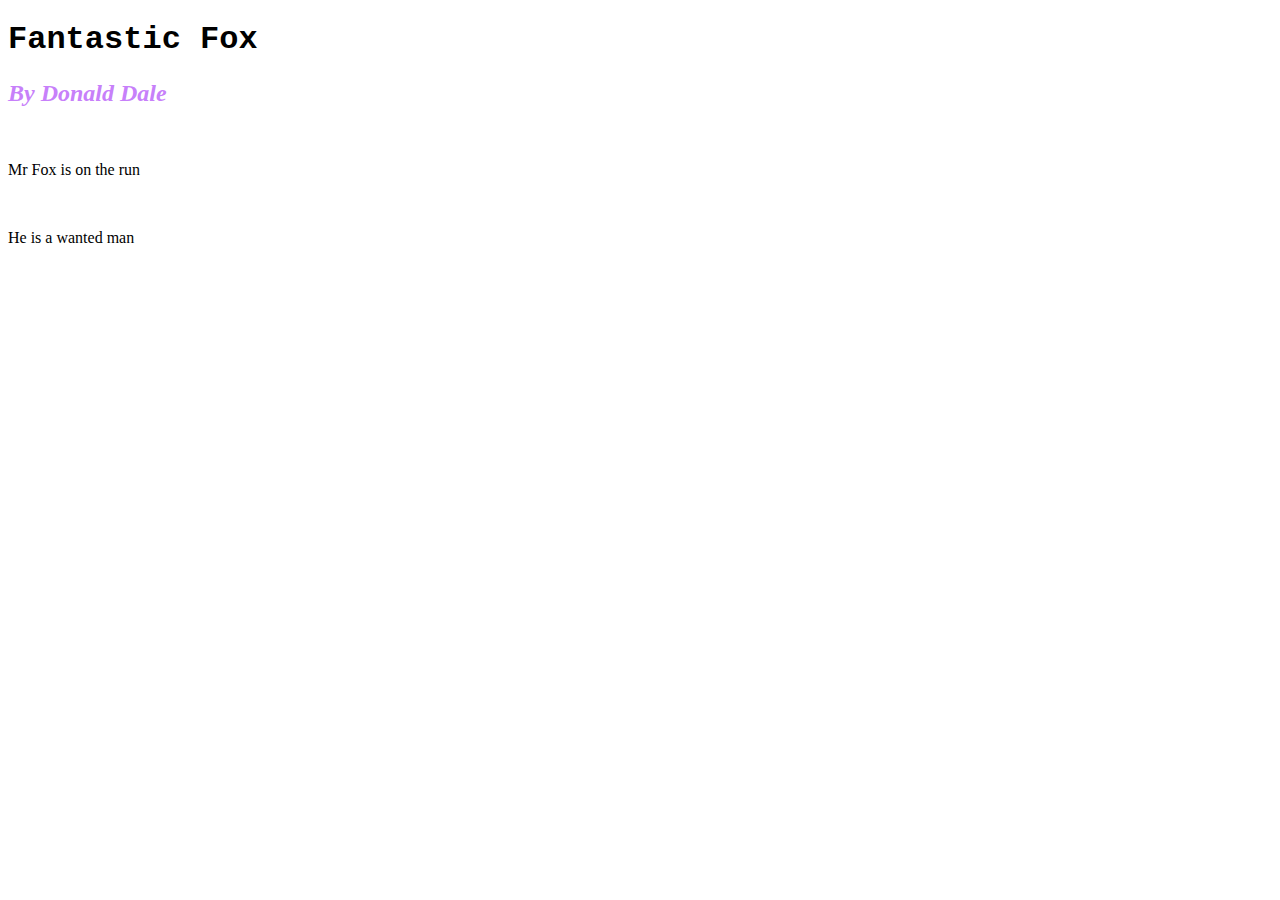
<file: index2.html>
<!DOCTYPE html>
<html lang="en">
<head>
    <meta charset="UTF-8">
    <meta http-equiv="X-UA-Compatible" content="IE=edge">
    <meta name="viewport" content="width=device-width, initial-scale=1.0">
    <link rel="stylesheet" href="/css/style.css">
    <title>Fantastic Fox</title>
</head>
<body>
    <h1>Fantastic Fox</h1>
    <h2 class="writer">By Donald Dale</h2>
    <br>
    <p class="content">Mr Fox is on the run</p>
    <br>
    <p>He is a wanted man</p>
</body>
</html>
</file>
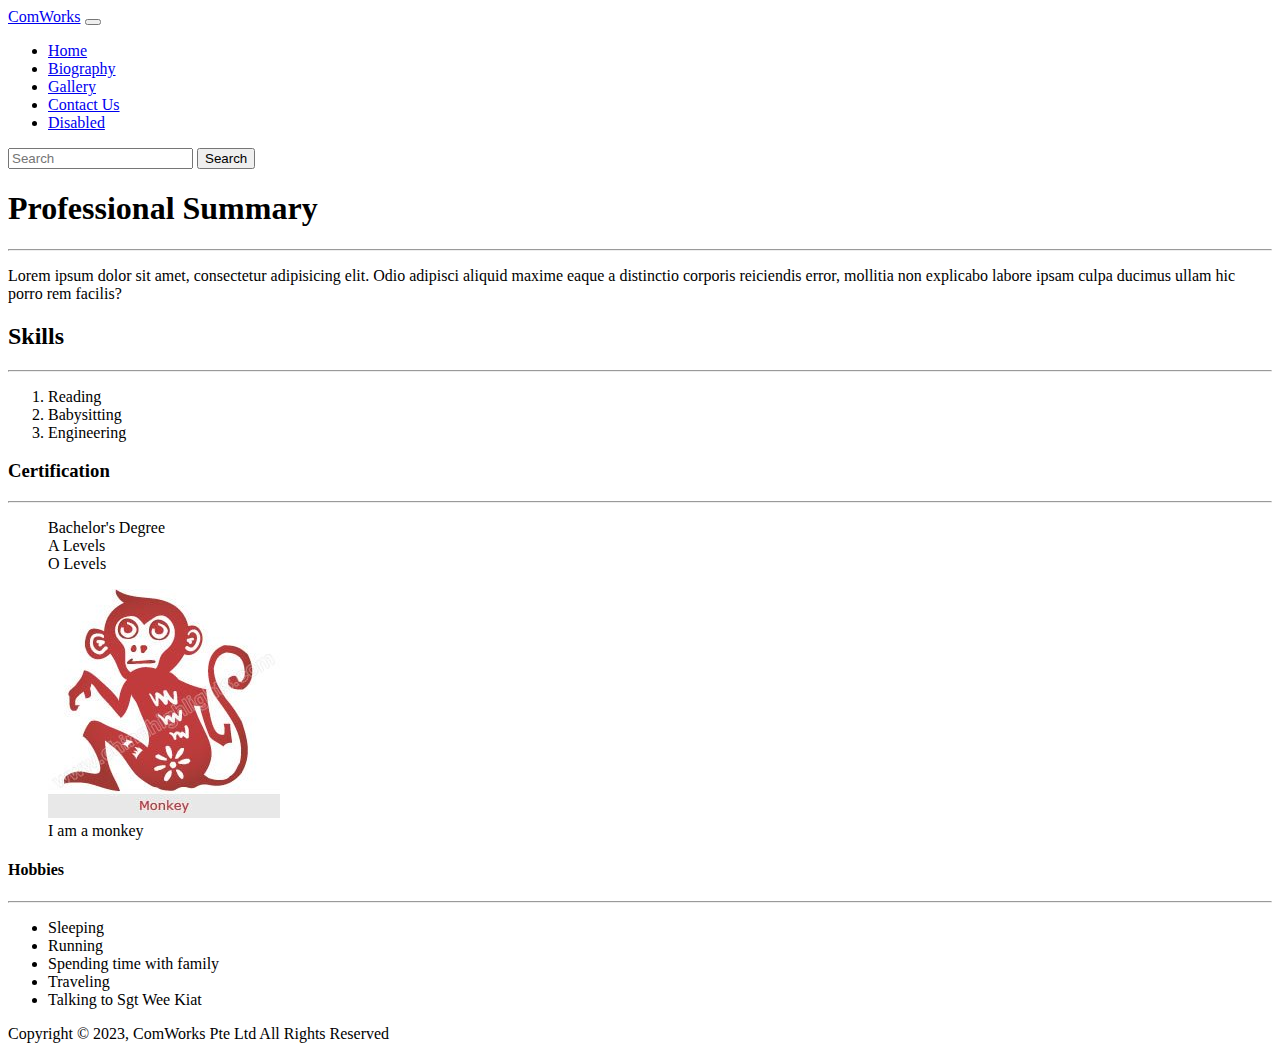
<file: js/biography.html>
<!DOCTYPE html>
<html lang="en">
<head>
    <meta charset="UTF-8">
    <meta http-equiv="X-UA-Compatible" content="IE=edge">
    <meta name="viewport" content="width=device-width, initial-scale=1.0">
    <link href="https://cdn.jsdelivr.net/npm/bootstrap@5.0.2/dist/css/bootstrap.min.css" rel="stylesheet" integrity="sha384-EVSTQN3/azprG1Anm3QDgpJLIm9Nao0Yz1ztcQTwFspd3yD65VohhpuuCOmLASjC" crossorigin="anonymous">
    <title>Biography</title>

</head>
<body>
    
    <nav class="navbar navbar-expand-lg navbar-light bg-light">
        <div class="container-fluid">
          <a class="navbar-brand" href="#">ComWorks</a>
          <button class="navbar-toggler" type="button" data-bs-toggle="collapse" data-bs-target="#navbarSupportedContent" aria-controls="navbarSupportedContent" aria-expanded="false" aria-label="Toggle navigation">
            <span class="navbar-toggler-icon"></span>
          </button>
          <div class="collapse navbar-collapse" id="navbarSupportedContent">
            <ul class="navbar-nav me-auto mb-2 mb-lg-0">
              <li class="nav-item">
                <a class="nav-link active" aria-current="page" href="home.html">Home</a>
              </li>
              <li class="nav-item">
                <a class="nav-link" href="biography.html">Biography</a>
              </li>
              <li class="nav-item">
                <a class="nav-link" href="gallery.html">Gallery</a>
                </a>
              <li class="nav-item">
                <a class="nav-link" href="contact.html">Contact Us</a>
                </a>
                <!-- <ul class="dropdown-menu" aria-labelledby="navbarDropdown">
                  <li><a class="dropdown-item" href="#">Action</a></li>
                  <li><a class="dropdown-item" href="#">Another action</a></li>
                  <li><hr class="dropdown-divider"></li>
                  <li><a class="dropdown-item" href="#">Something else here</a></li>
                </ul> -->
              </li>
              <li class="nav-item">
                <a class="nav-link disabled" href="#" tabindex="-1" aria-disabled="true">Disabled</a>
              </li>
            </ul>
            <form class="d-flex">
              <input class="form-control me-2" type="search" placeholder="Search" aria-label="Search">
              <button class="btn btn-outline-success" type="submit">Search</button>
            </form>
          </div>
        </div>
      </nav>

      <div class="container-fluid">
        <div class="row mt-3 mr-5">
            <h1>
                Professional Summary
            </h1>
            <hr>
            <p>Lorem ipsum dolor sit amet, consectetur adipisicing elit. Odio adipisci aliquid maxime eaque a distinctio corporis reiciendis error, mollitia non explicabo labore ipsam culpa ducimus ullam hic porro rem facilis?</p>    
        </div>
     </div>

      <div class="container-fluid ml-5 mr-5">
        <h2>
            Skills
        </h2>
        <hr>
        <ol>
            <li>Reading</li>
            <li>Babysitting</li>
            <li>Engineering</li>
        </ol>
      </div>

      <div class="container-fluid">
        <div class="row">
            <div class="col-md-4">
                <aside>
                    <h3>
                        Certification
                    </h3>
                    <hr>
                    <ol>
                        <il>Bachelor's Degree</il><br>
                        <il>A Levels</il><br>
                        <il>O Levels</il><br>
                    </ol>
                </aside>
            </div>
            <div class="col-md-8">
                <section>
                    <div class="row">
                        <div class="col-md-5">
                            <figure>
                                <img src="/images/monkey.jpg">
                                <figcaption title="Monkey
                                ">I am a monkey</figcaption>
                            </figure>
                        </div>
                        <div class="col-md-7">
                            <h4>
                                Hobbies
                            </h4>
                            <hr>
                            <ul>
                                <li>Sleeping</li>
                                <li>Running</li>
                                <li>Spending time with family</li>
                                <li>Traveling</li>
                                <li>Talking to Sgt Wee Kiat</li>
                            </ul>
                        </div>
                </section>
            </div>
        </div>
      </div>
    


      <footer>
        Copyright &copy; 2023, ComWorks Pte Ltd All Rights Reserved
      </footer>
    <script src="https://cdn.jsdelivr.net/npm/bootstrap@5.0.2/dist/js/bootstrap.bundle.min.js" integrity="sha384-MrcW6ZMFYlzcLA8Nl+NtUVF0sA7MsXsP1UyJoMp4YLEuNSfAP+JcXn/tWtIaxVXM" crossorigin="anonymous"></script>
</body>

</html>
</file>
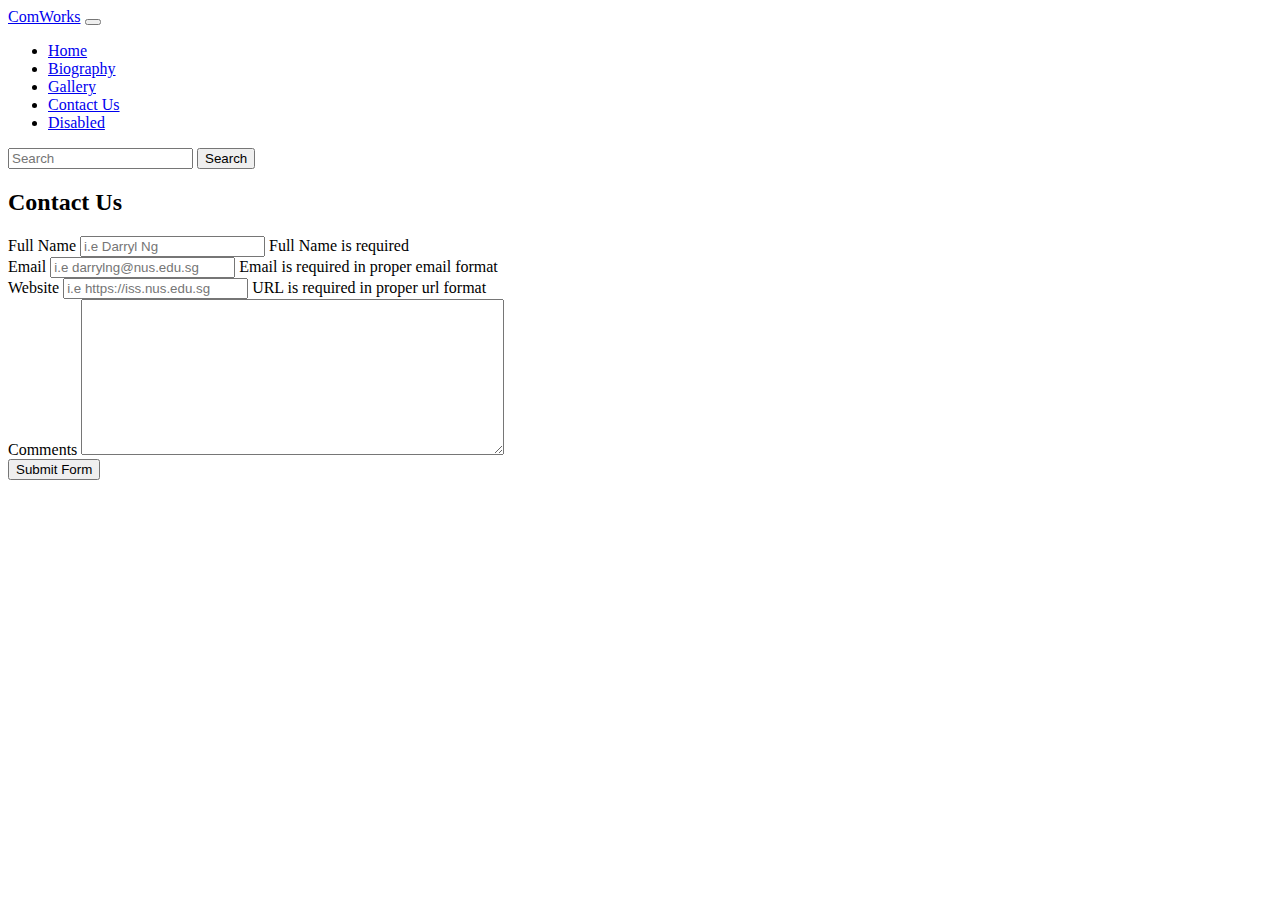
<file: js/contact.html>
<!DOCTYPE html>
<html lang="en">
<head>
    <meta charset="UTF-8">
    <meta http-equiv="X-UA-Compatible" content="IE=edge">
    <meta name="viewport" content="width=device-width, initial-scale=1.0">
    <link href="https://cdn.jsdelivr.net/npm/bootstrap@5.0.2/dist/css/bootstrap.min.css" rel="stylesheet" integrity="sha384-EVSTQN3/azprG1Anm3QDgpJLIm9Nao0Yz1ztcQTwFspd3yD65VohhpuuCOmLASjC" crossorigin="anonymous">

    <title>Contact Us</title>
</head>
<body>
    
    <nav class="navbar navbar-expand-lg navbar-light bg-light">
        <div class="container-fluid">
          <a class="navbar-brand" href="#">ComWorks</a>
          <button class="navbar-toggler" type="button" data-bs-toggle="collapse" data-bs-target="#navbarSupportedContent" aria-controls="navbarSupportedContent" aria-expanded="false" aria-label="Toggle navigation">
            <span class="navbar-toggler-icon"></span>
          </button>
          <div class="collapse navbar-collapse" id="navbarSupportedContent">
            <ul class="navbar-nav me-auto mb-2 mb-lg-0">
              <li class="nav-item">
                <a class="nav-link active" aria-current="page" href="home.html">Home</a>
              </li>
              <li class="nav-item">
                <a class="nav-link" href="biography.html">Biography</a>
              </li>
              <li class="nav-item">
                <a class="nav-link" href="gallery.html">Gallery</a>
                </a>
              <li class="nav-item">
                <a class="nav-link" href="contact.html">Contact Us</a>
                </a>
                <!-- <ul class="dropdown-menu" aria-labelledby="navbarDropdown">
                  <li><a class="dropdown-item" href="#">Action</a></li>
                  <li><a class="dropdown-item" href="#">Another action</a></li>
                  <li><hr class="dropdown-divider"></li>
                  <li><a class="dropdown-item" href="#">Something else here</a></li>
                </ul> -->
              </li>
              <li class="nav-item">
                <a class="nav-link disabled" href="#" tabindex="-1" aria-disabled="true">Disabled</a>
              </li>
            </ul>
            <form class="d-flex">
              <input class="form-control me-2" type="search" placeholder="Search" aria-label="Search">
              <button class="btn btn-outline-success" type="submit">Search</button>
            </form>
          </div>
        </div>
      </nav>

    <div class="container-fluid">
        <div class="row">
            <section>
                <form action="#" method="POST" name="contact_form">
                    <div class="mb-3">
                        <h2>Contact Us</h2>
                    </div>
                    <div class="mb-3">
                        <label for="fullname">Full Name</label>
                        <input type="text" placeholder="i.e Darryl Ng" required class="form-control"/>
                        <span>Full Name is required</span>
                    </div>
                    
                    <div class="mb-3">
                        <label for="email">Email</label>
                        <input type="email" placeholder="i.e darrylng@nus.edu.sg" required class="form control"/>
                        <span>Email is required in proper email format</span>
                    </div>

                    <div class="mb-3">
                        <label for="website">Website</label>
                        <input type="url" placeholder="i.e https://iss.nus.edu.sg" required="(http/https://.+" />
                        <span>URL is required in proper url format</span>
                    </div>

                    <div class="input-group">
                        <label for="comments">Comments</label>
                        <textarea name="comments" cols="50" rows="10"></textarea>
                    </div>

                    <div class="input-group">
                        <button type="submit">Submit Form</button>
                    </div>
                </form>
            </section>
        </div>
    </div>
    

</body>
</html>
</file>
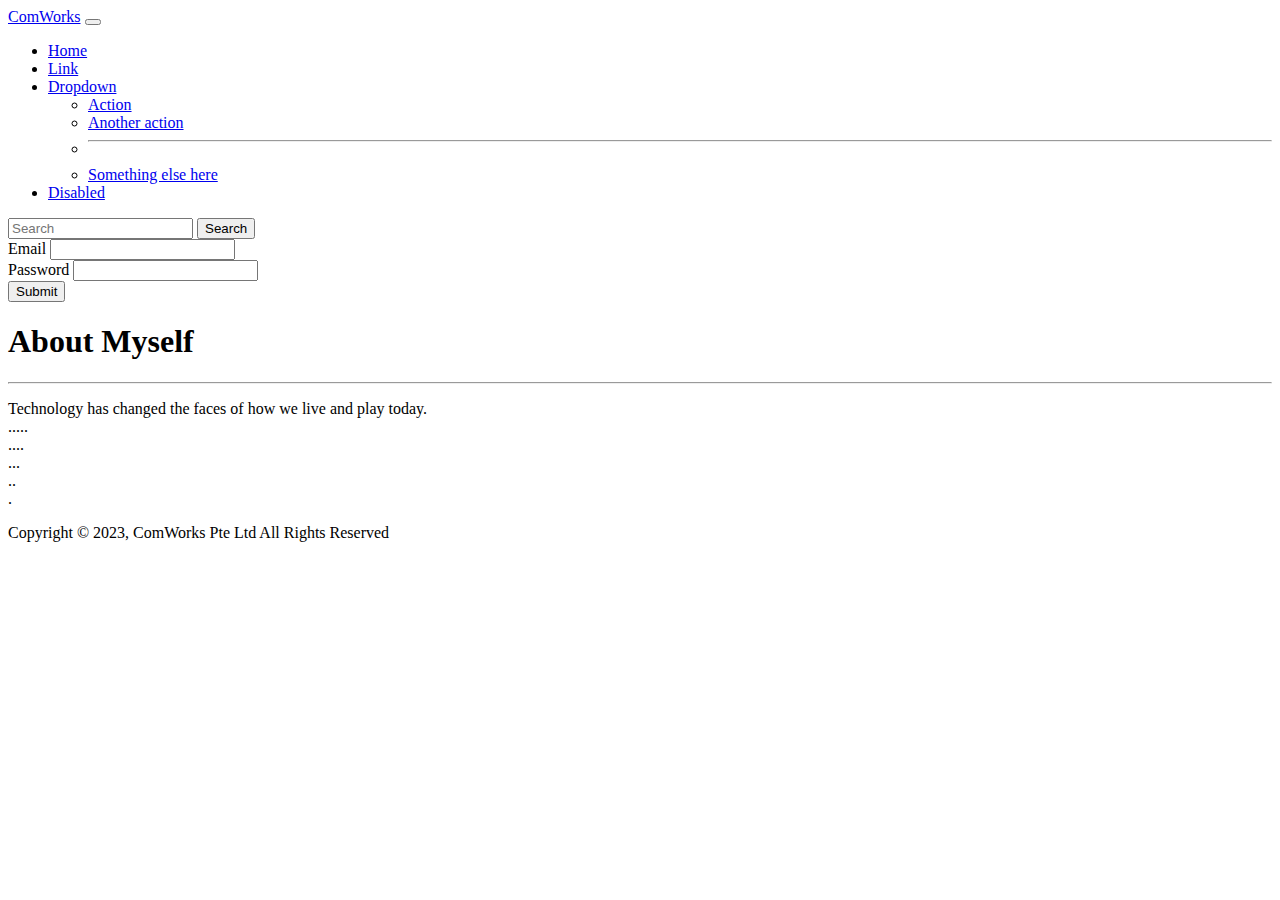
<file: js/home.html>
<!DOCTYPE html>
<html lang="en">
<head>
    <meta charset="UTF-8">
    <meta http-equiv="X-UA-Compatible" content="IE=edge">
    <meta name="viewport" content="width=device-width, initial-scale=1.0">
    <link href="https://cdn.jsdelivr.net/npm/bootstrap@5.0.2/dist/css/bootstrap.min.css" rel="stylesheet" integrity="sha384-EVSTQN3/azprG1Anm3QDgpJLIm9Nao0Yz1ztcQTwFspd3yD65VohhpuuCOmLASjC" crossorigin="anonymous">
    
    
    <title>My First BootStrap Page</title>

</head>
<body>
    <nav class="navbar navbar-expand-lg navbar-light bg-light">
        <div class="container-fluid">
          <a class="navbar-brand" href="#">ComWorks</a>
          <button class="navbar-toggler" type="button" data-bs-toggle="collapse" data-bs-target="#navbarSupportedContent" aria-controls="navbarSupportedContent" aria-expanded="false" aria-label="Toggle navigation">
            <span class="navbar-toggler-icon"></span>
          </button>
          <div class="collapse navbar-collapse" id="navbarSupportedContent">
            <ul class="navbar-nav me-auto mb-2 mb-lg-0">
              <li class="nav-item">
                <a class="nav-link active" aria-current="page" href="#">Home</a>
              </li>
              <li class="nav-item">
                <a class="nav-link" href="#">Link</a>
              </li>
              <li class="nav-item dropdown">
                <a class="nav-link dropdown-toggle" href="#" id="navbarDropdown" role="button" data-bs-toggle="dropdown" aria-expanded="false">
                  Dropdown
                </a>
                <ul class="dropdown-menu" aria-labelledby="navbarDropdown">
                  <li><a class="dropdown-item" href="#">Action</a></li>
                  <li><a class="dropdown-item" href="#">Another action</a></li>
                  <li><hr class="dropdown-divider"></li>
                  <li><a class="dropdown-item" href="#">Something else here</a></li>
                </ul>
              </li>
              <li class="nav-item">
                <a class="nav-link disabled" href="#" tabindex="-1" aria-disabled="true">Disabled</a>
              </li>
            </ul>
            <form class="d-flex">
              <input class="form-control me-2" type="search" placeholder="Search" aria-label="Search">
              <button class="btn btn-outline-success" type="submit">Search</button>
            </form>
          </div>
        </div>
      </nav>

      

      <div class="container-fluid mt-3">
        <div class="rows">
            <div class="col-xs-12 col-sm-6">
                <form method="post" action="#">
                    <div class="input-group">
                        <label for="email" class="form-label">Email</label>
                        <input type="email" id="email" class="form-control"
                    </div>
                    <div class="input-group">
                        <label for="password" class="form-label">Password</label>
                        <input type="password" id="password" class="form-control">
                    </div>
                    <div class="mb-3">
                        <button type="button" class="btn btn-dark">Submit</button>
                    </div>
                </form>

            </div>

        </div>
      </div>

      <div class="container-fluid">
        <div class="row">
            <h1>About Myself</h1>
            <hr>
            <p>
                Technology has changed the faces of how we live and play today.
                <br>.....
                <br>....
                <br>...
                <br>..
                <br>.
            </p>
        </div>
      </div>
      
      
      <footer>
        Copyright &copy; 2023, ComWorks Pte Ltd All Rights Reserved
      </footer>

    <script src="https://cdn.jsdelivr.net/npm/bootstrap@5.0.2/dist/js/bootstrap.bundle.min.js" integrity="sha384-MrcW6ZMFYlzcLA8Nl+NtUVF0sA7MsXsP1UyJoMp4YLEuNSfAP+JcXn/tWtIaxVXM" crossorigin="anonymous"></script>
</body>
</html>
</file>
<file: css/style.css>
h1 {
    font-family: 'Courier New', Courier, monospace;
    font-weight: bold;
}

strong {
    text-shadow: 5px 5px 5px gray;
}

.writer {
    font-size: 5;
    font-style: italic;
    color: #C780FA;
}

.content {
    font-size: 10;
    font-family: 'Times New Roman', Times, serif;
}
</file>
